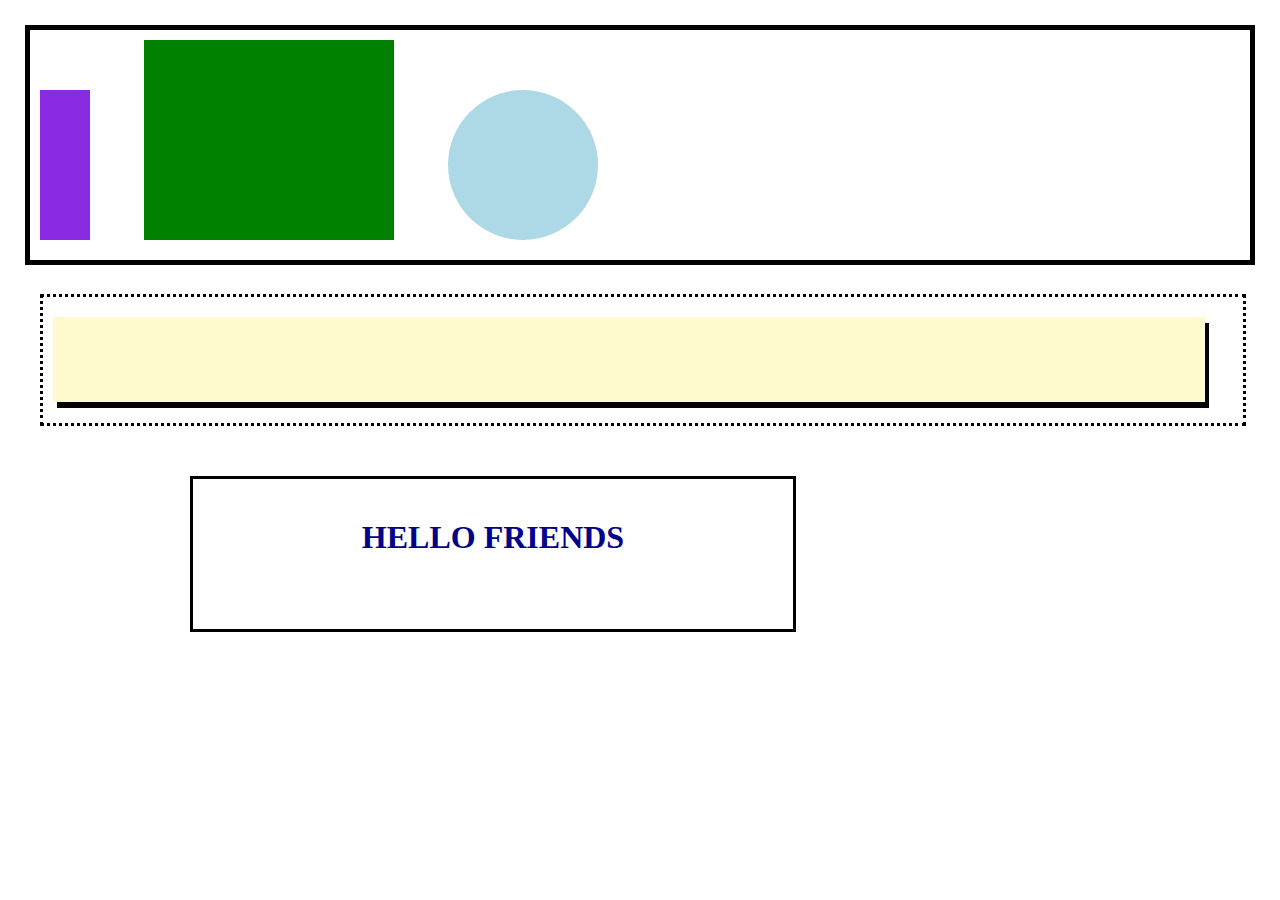
<file: second/index.html>
<!DOCTYPE html>
<html lang="en">
<head>
    <meta charset="UTF-8">
    <meta name="viewport" content="width=device-width, initial-scale=1.0">
    <link rel="stylesheet" type="text/css" href="index.css"/>
    <title>Document</title>
</head>
<body>
    <div class="rectangle-1">
        <div class="box-1">
        </div>
    <div class="box-2">

    </div>
    <div class="circle-1">

    </div>
    <div class="rectangle-2">
        <div class="rectangle-2-shadow">

        </div>
    </div>
        <div class="rectangle-3">
            <h1> HELLO FRIENDS </h1>

        </div>

    </div>
</body>
</html>
</file>
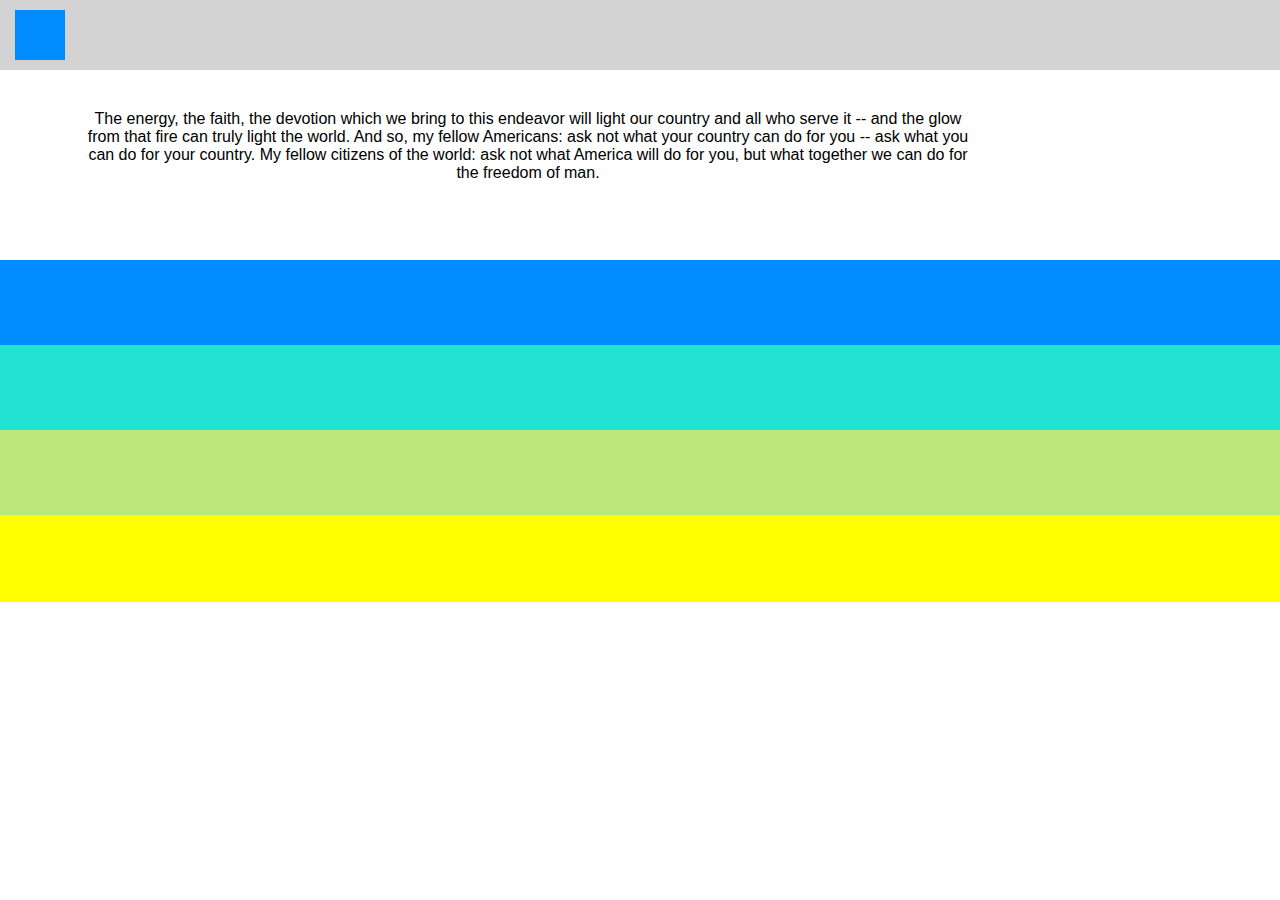
<file: third/index.html>
<!DOCTYPE html>
<html lang="en">
<head>
    <meta charset="UTF-8">
    <meta name="viewport" content="width=device-width, initial-scale=1.0">
    <link rel="stylesheet" type="text/css" href="index.css"/>
    
</head>
<body>
    <div class="first-rect">
        <div class="first-box">

    </div>

    <div class="second-rect">
        <p> The energy, the faith, the devotion which we bring to this endeavor will light our country and all who serve it -- and the glow from that fire can truly light the world.

            And so, my fellow Americans: ask not what your country can do for you -- ask what you can do for your country.
            
            My fellow citizens of the world: ask not what America will do for you, but what together we can do for the freedom of man.</p>
    </div>

    <div class="third-rect"></div>

    <div class="fourth-rect"></div>

    <div class="fifth-rect"></div>

    <div class="sixth-rect"></div>
    
</body>
</html>
</file>
<file: second/index.css>
body {
    margin: 0;
    padding: 25px;
}

.rectangle-1 {
    width: 100%;
    height: 240px;
    border: 5px solid black;
    padding: 10px;
    box-sizing: border-box;
}

.box-1 {
    height: 150px;
    width: 50px;
    background-color: blueviolet; 
    display: inline-block;
}

.box-2 {
    height: 200px;
    width: 250px;
    background-color: green;
    display: inline-block;
    margin: 0 50px;
}

.circle-1 {
    height: 150px;
    width: 150px;
    border-radius: 50%;
    background-color: lightblue;
    display: inline-block;
}

.rectangle-2 {
    width: 100%;
    height: 60%;
    border: dotted black;
    margin: 50px 0;
}

.rectangle-2-shadow {
    width: 96%;
    height: 85px;
    background-color: lemonchiffon;
    margin: 20px 10px;
    box-shadow: 4px 6px;
}

.rectangle-3 {
    width: 50%;
    height: 150px;
    border: solid black;
    margin: 0 150px;
}

h1 {
    margin: 30px 25px;
    color: darkblue;
    padding: 10px;
    text-align: center;
}
</file>
<file: third/index.css>
body, html {
    margin: 0;
    padding: 0;
}

.first-rect {
    width: 100%;
    height: 50px;
    background-color: lightgrey;
    padding: 10px 0;
}

.first-box {
    width: 50px;
    height: 50px;
    background-color: rgb(0, 140, 255);
    margin: 0 15px;
}

.second-rect {
    width: 70%;
    height: 100px;
    text-align: center;
    margin: 50px 80px;
    font-family: Arial, Helvetica, sans-serif;
}

.third-rect {
    width: 100%;
    height: 85px;
    background-color: rgb(0, 140, 255);  
}

.fourth-rect {
    width: 100%;
    height: 85px;
    background-color: rgb(34, 226, 210);
}

.fifth-rect {
    width: 100%;
    height: 85px;
    background-color: rgb(188, 231, 123);
}

.sixth-rect {
    width: 100%;
    height: 87px;
    background-color: yellow;
}
</file>
